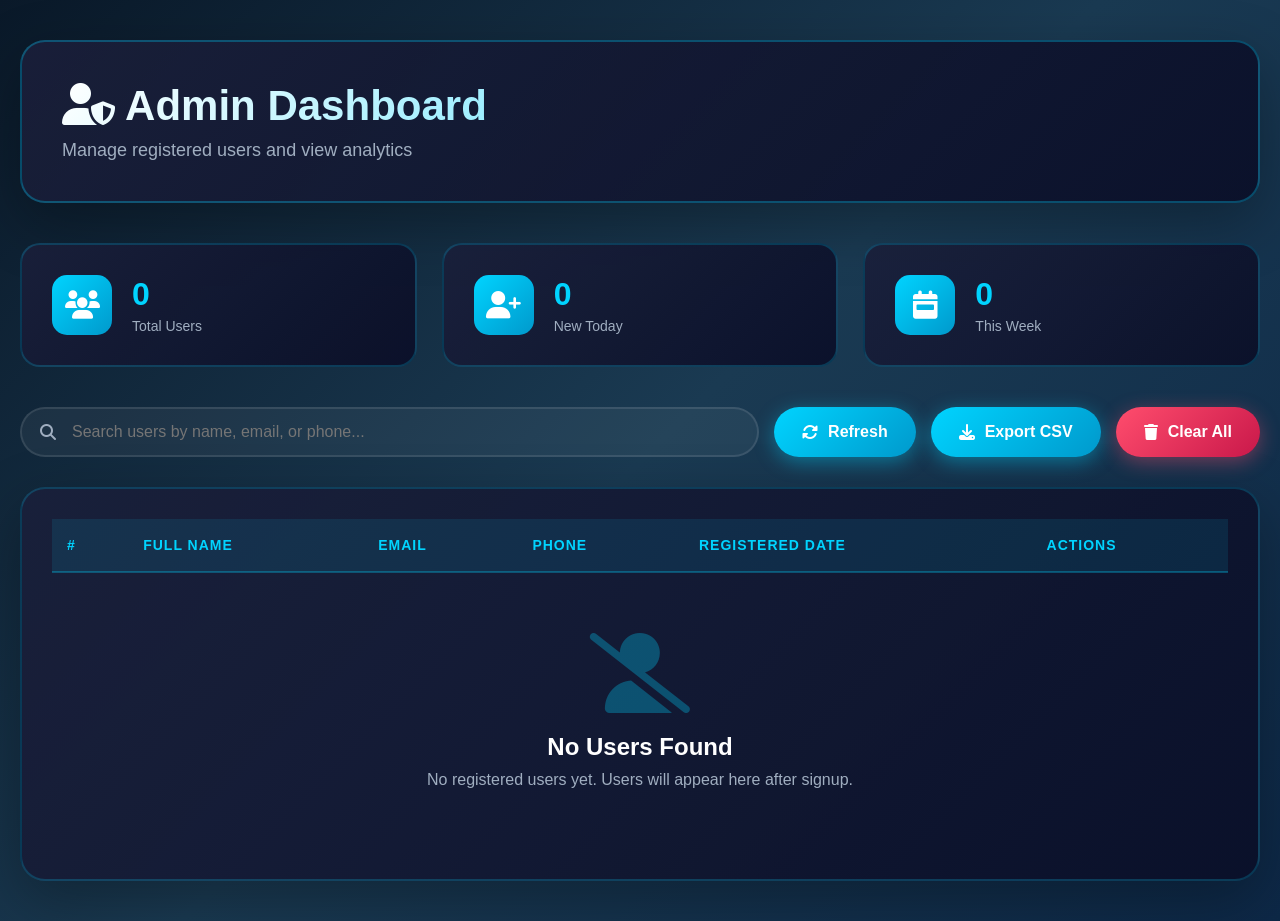
<file: admin.html>
<!DOCTYPE html>
<html lang="en">
<head>
    <meta charset="UTF-8">
    <meta name="viewport" content="width=device-width, initial-scale=1.0">
    <link rel="stylesheet" href="https://cdnjs.cloudflare.com/ajax/libs/font-awesome/6.5.1/css/all.min.css" 
          integrity="sha512-DTOQO9RWCH3ppGqcWaEA1BIZOC6xxalwEsw9c2QQeAIftl+Vegovlnee1c9QX4TctnWMn13TZye+giMm8e2LwA==" 
          crossorigin="anonymous" referrerpolicy="no-referrer" />
    <title>Admin Dashboard - Trinova Innovation</title>
    <style>
        * {
            margin: 0;
            padding: 0;
            box-sizing: border-box;
        }

        :root {
            --primary-color: #00d4ff;
            --secondary-color: #00a8e8;
            --dark-bg: #0a1929;
            --light-bg: #1e3a5f;
            --text-light: #ffffff;
            --text-gray: #a0aec0;
            --gradient-2: linear-gradient(135deg, #00d4ff 0%, #0099cc 100%);
        }

        body {
            font-family: 'Segoe UI', Tahoma, Geneva, Verdana, sans-serif;
            background: linear-gradient(135deg, #0a1929 0%, #1a3a52 50%, #0d2847 100%);
            color: var(--text-light);
            min-height: 100vh;
            padding: 40px 20px;
        }

        .container {
            max-width: 1400px;
            margin: 0 auto;
        }

        .header {
            background: linear-gradient(135deg, rgba(26, 31, 58, 0.9), rgba(10, 14, 39, 0.9));
            padding: 40px;
            border-radius: 25px;
            margin-bottom: 40px;
            border: 2px solid rgba(0, 212, 255, 0.3);
            box-shadow: 0 20px 60px rgba(0, 0, 0, 0.3);
        }

        .header h1 {
            font-size: 42px;
            font-weight: 900;
            margin-bottom: 10px;
            background: linear-gradient(135deg, #ffffff 0%, #00d4ff 100%);
            -webkit-background-clip: text;
            -webkit-text-fill-color: transparent;
        }

        .header p {
            color: var(--text-gray);
            font-size: 18px;
        }

        .stats-grid {
            display: grid;
            grid-template-columns: repeat(auto-fit, minmax(250px, 1fr));
            gap: 25px;
            margin-bottom: 40px;
        }

        .stat-card {
            background: linear-gradient(135deg, rgba(26, 31, 58, 0.9), rgba(10, 14, 39, 0.9));
            padding: 30px;
            border-radius: 20px;
            border: 2px solid rgba(0, 212, 255, 0.2);
            display: flex;
            align-items: center;
            gap: 20px;
            transition: all 0.3s ease;
        }

        .stat-card:hover {
            transform: translateY(-5px);
            border-color: var(--primary-color);
            box-shadow: 0 15px 40px rgba(0, 212, 255, 0.3);
        }

        .stat-icon {
            width: 60px;
            height: 60px;
            background: var(--gradient-2);
            border-radius: 15px;
            display: flex;
            align-items: center;
            justify-content: center;
            font-size: 28px;
        }

        .stat-info h3 {
            font-size: 32px;
            font-weight: 900;
            color: var(--primary-color);
            margin-bottom: 5px;
        }

        .stat-info p {
            color: var(--text-gray);
            font-size: 14px;
        }

        .actions {
            display: flex;
            gap: 15px;
            margin-bottom: 30px;
            flex-wrap: wrap;
        }

        .btn {
            padding: 14px 28px;
            border-radius: 50px;
            border: none;
            font-size: 16px;
            font-weight: 600;
            cursor: pointer;
            transition: all 0.3s ease;
            display: flex;
            align-items: center;
            gap: 10px;
        }

        .btn-primary {
            background: var(--gradient-2);
            color: white;
            box-shadow: 0 5px 20px rgba(0, 212, 255, 0.4);
        }

        .btn-primary:hover {
            transform: translateY(-3px);
            box-shadow: 0 8px 30px rgba(0, 212, 255, 0.6);
        }

        .btn-danger {
            background: linear-gradient(135deg, #ff4d6d 0%, #c9184a 100%);
            color: white;
            box-shadow: 0 5px 20px rgba(255, 77, 109, 0.4);
        }

        .btn-danger:hover {
            transform: translateY(-3px);
            box-shadow: 0 8px 30px rgba(255, 77, 109, 0.6);
        }

        .search-box {
            flex: 1;
            min-width: 300px;
            position: relative;
        }

        .search-box input {
            width: 100%;
            padding: 14px 20px 14px 50px;
            background: rgba(255, 255, 255, 0.05);
            border: 2px solid rgba(255, 255, 255, 0.1);
            border-radius: 50px;
            color: var(--text-light);
            font-size: 16px;
            outline: none;
            transition: all 0.3s ease;
        }

        .search-box input:focus {
            border-color: var(--primary-color);
            background: rgba(255, 255, 255, 0.08);
        }

        .search-box i {
            position: absolute;
            left: 20px;
            top: 50%;
            transform: translateY(-50%);
            color: var(--text-gray);
        }

        .table-container {
            background: linear-gradient(135deg, rgba(26, 31, 58, 0.9), rgba(10, 14, 39, 0.9));
            border-radius: 25px;
            padding: 30px;
            border: 2px solid rgba(0, 212, 255, 0.2);
            overflow-x: auto;
            box-shadow: 0 20px 60px rgba(0, 0, 0, 0.3);
        }

        table {
            width: 100%;
            border-collapse: collapse;
            min-width: 800px;
        }

        thead {
            background: rgba(0, 212, 255, 0.1);
        }

        th {
            padding: 18px 15px;
            text-align: left;
            font-weight: 700;
            color: var(--primary-color);
            border-bottom: 2px solid rgba(0, 212, 255, 0.3);
            font-size: 14px;
            text-transform: uppercase;
            letter-spacing: 1px;
        }

        td {
            padding: 18px 15px;
            border-bottom: 1px solid rgba(255, 255, 255, 0.05);
            color: var(--text-light);
        }

        tbody tr {
            transition: all 0.3s ease;
        }

        tbody tr:hover {
            background: rgba(0, 212, 255, 0.05);
        }

        .action-btns {
            display: flex;
            gap: 10px;
        }

        .icon-btn {
            width: 35px;
            height: 35px;
            border-radius: 8px;
            border: none;
            cursor: pointer;
            transition: all 0.3s ease;
            display: flex;
            align-items: center;
            justify-content: center;
        }

        .icon-btn.view {
            background: rgba(0, 212, 255, 0.2);
            color: var(--primary-color);
        }

        .icon-btn.view:hover {
            background: var(--primary-color);
            color: white;
        }

        .icon-btn.delete {
            background: rgba(255, 77, 109, 0.2);
            color: #ff4d6d;
        }

        .icon-btn.delete:hover {
            background: #ff4d6d;
            color: white;
        }

        .no-users {
            text-align: center;
            padding: 60px 20px;
            color: var(--text-gray);
        }

        .no-users i {
            font-size: 80px;
            color: rgba(0, 212, 255, 0.3);
            margin-bottom: 20px;
        }

        .no-users h3 {
            font-size: 24px;
            margin-bottom: 10px;
            color: var(--text-light);
        }

        /* Modal */
        .modal {
            display: none;
            position: fixed;
            top: 0;
            left: 0;
            width: 100%;
            height: 100%;
            background: rgba(0, 0, 0, 0.8);
            backdrop-filter: blur(5px);
            z-index: 1000;
            align-items: center;
            justify-content: center;
        }

        .modal.active {
            display: flex;
        }

        .modal-content {
            background: linear-gradient(135deg, rgba(26, 31, 58, 0.95), rgba(10, 14, 39, 0.95));
            padding: 40px;
            border-radius: 25px;
            max-width: 600px;
            width: 90%;
            border: 2px solid rgba(0, 212, 255, 0.3);
            box-shadow: 0 30px 80px rgba(0, 0, 0, 0.5);
            position: relative;
            animation: modalSlideIn 0.3s ease;
        }

        @keyframes modalSlideIn {
            from {
                opacity: 0;
                transform: translateY(-50px);
            }
            to {
                opacity: 1;
                transform: translateY(0);
            }
        }

        .modal-header {
            display: flex;
            justify-content: space-between;
            align-items: center;
            margin-bottom: 25px;
        }

        .modal-header h2 {
            font-size: 28px;
            background: linear-gradient(135deg, #ffffff 0%, #00d4ff 100%);
            -webkit-background-clip: text;
            -webkit-text-fill-color: transparent;
        }

        .close-btn {
            background: none;
            border: none;
            color: var(--text-gray);
            font-size: 28px;
            cursor: pointer;
            transition: color 0.3s;
        }

        .close-btn:hover {
            color: var(--primary-color);
        }

        .user-detail {
            margin-bottom: 20px;
            padding: 15px;
            background: rgba(0, 212, 255, 0.05);
            border-radius: 12px;
            border-left: 4px solid var(--primary-color);
        }

        .user-detail label {
            display: block;
            color: var(--text-gray);
            font-size: 13px;
            margin-bottom: 5px;
            text-transform: uppercase;
            letter-spacing: 1px;
        }

        .user-detail p {
            color: var(--text-light);
            font-size: 16px;
            font-weight: 500;
        }

        @media (max-width: 768px) {
            .header h1 {
                font-size: 32px;
            }

            .stats-grid {
                grid-template-columns: 1fr;
            }

            .actions {
                flex-direction: column;
            }

            .search-box {
                min-width: 100%;
            }

            table {
                font-size: 14px;
            }

            th, td {
                padding: 12px 8px;
            }
        }
    </style>
</head>
<body>
    <div class="container">
        <!-- Header -->
        <div class="header">
            <h1><i class="fas fa-user-shield"></i> Admin Dashboard</h1>
            <p>Manage registered users and view analytics</p>
        </div>

        <!-- Stats -->
        <div class="stats-grid">
            <div class="stat-card">
                <div class="stat-icon">
                    <i class="fas fa-users"></i>
                </div>
                <div class="stat-info">
                    <h3 id="totalUsers">0</h3>
                    <p>Total Users</p>
                </div>
            </div>
            <div class="stat-card">
                <div class="stat-icon">
                    <i class="fas fa-user-plus"></i>
                </div>
                <div class="stat-info">
                    <h3 id="todayUsers">0</h3>
                    <p>New Today</p>
                </div>
            </div>
            <div class="stat-card">
                <div class="stat-icon">
                    <i class="fas fa-calendar-week"></i>
                </div>
                <div class="stat-info">
                    <h3 id="weekUsers">0</h3>
                    <p>This Week</p>
                </div>
            </div>
        </div>

        <!-- Actions -->
        <div class="actions">
            <div class="search-box">
                <i class="fas fa-search"></i>
                <input type="text" id="searchInput" placeholder="Search users by name, email, or phone...">
            </div>
            <button class="btn btn-primary" onclick="refreshData()">
                <i class="fas fa-sync-alt"></i> Refresh
            </button>
            <button class="btn btn-primary" onclick="exportData()">
                <i class="fas fa-download"></i> Export CSV
            </button>
            <button class="btn btn-danger" onclick="clearAllData()">
                <i class="fas fa-trash"></i> Clear All
            </button>
        </div>

        <!-- Table -->
        <div class="table-container">
            <table id="usersTable">
                <thead>
                    <tr>
                        <th>#</th>
                        <th>Full Name</th>
                        <th>Email</th>
                        <th>Phone</th>
                        <th>Registered Date</th>
                        <th>Actions</th>
                    </tr>
                </thead>
                <tbody id="tableBody">
                    <!-- Data will be inserted here -->
                </tbody>
            </table>
            <div id="noUsers" class="no-users" style="display: none;">
                <i class="fas fa-user-slash"></i>
                <h3>No Users Found</h3>
                <p>No registered users yet. Users will appear here after signup.</p>
            </div>
        </div>
    </div>

    <!-- Modal -->
    <div id="userModal" class="modal">
        <div class="modal-content">
            <div class="modal-header">
                <h2>User Details</h2>
                <button class="close-btn" onclick="closeModal()">&times;</button>
            </div>
            <div id="modalBody">
                <!-- User details will be inserted here -->
            </div>
        </div>
    </div>

    <script>
        // Load and display users
        function loadUsers() {
            const users = JSON.parse(localStorage.getItem('trinovaUsers') || '[]');
            const tableBody = document.getElementById('tableBody');
            const noUsers = document.getElementById('noUsers');
            const searchInput = document.getElementById('searchInput').value.toLowerCase();

            // Filter users based on search
            const filteredUsers = users.filter(user => 
                user.fullname.toLowerCase().includes(searchInput) ||
                user.email.toLowerCase().includes(searchInput) ||
                user.phone.toLowerCase().includes(searchInput)
            );

            // Update stats
            document.getElementById('totalUsers').textContent = users.length;
            
            const today = new Date().setHours(0, 0, 0, 0);
            const todayUsers = users.filter(u => new Date(u.createdAt).setHours(0, 0, 0, 0) === today);
            document.getElementById('todayUsers').textContent = todayUsers.length;

            const weekAgo = new Date(Date.now() - 7 * 24 * 60 * 60 * 1000);
            const weekUsers = users.filter(u => new Date(u.createdAt) >= weekAgo);
            document.getElementById('weekUsers').textContent = weekUsers.length;

            // Display users
            if (filteredUsers.length === 0) {
                tableBody.innerHTML = '';
                noUsers.style.display = 'block';
                return;
            }

            noUsers.style.display = 'none';
            tableBody.innerHTML = filteredUsers.map((user, index) => `
                <tr>
                    <td>${index + 1}</td>
                    <td>${user.fullname}</td>
                    <td>${user.email}</td>
                    <td>${user.phone}</td>
                    <td>${new Date(user.createdAt).toLocaleDateString()}</td>
                    <td>
                        <div class="action-btns">
                            <button class="icon-btn view" onclick="viewUser(${users.indexOf(user)})" title="View Details">
                                <i class="fas fa-eye"></i>
                            </button>
                            <button class="icon-btn delete" onclick="deleteUser(${users.indexOf(user)})" title="Delete User">
                                <i class="fas fa-trash"></i>
                            </button>
                        </div>
                    </td>
                </tr>
            `).join('');
        }

        // View user details
        function viewUser(index) {
            const users = JSON.parse(localStorage.getItem('trinovaUsers') || '[]');
            const user = users[index];
            
            document.getElementById('modalBody').innerHTML = `
                <div class="user-detail">
                    <label>Full Name</label>
                    <p>${user.fullname}</p>
                </div>
                <div class="user-detail">
                    <label>Email Address</label>
                    <p>${user.email}</p>
                </div>
                <div class="user-detail">
                    <label>Phone Number</label>
                    <p>${user.phone}</p>
                </div>
                <div class="user-detail">
                    <label>Delivery Address</label>
                    <p>${user.address}</p>
                </div>
                <div class="user-detail">
                    <label>Registration Date</label>
                    <p>${new Date(user.createdAt).toLocaleString()}</p>
                </div>
            `;
            
            document.getElementById('userModal').classList.add('active');
        }

        // Close modal
        function closeModal() {
            document.getElementById('userModal').classList.remove('active');
        }

        // Delete user
        function deleteUser(index) {
            if (confirm('Are you sure you want to delete this user?')) {
                let users = JSON.parse(localStorage.getItem('trinovaUsers') || '[]');
                users.splice(index, 1);
                localStorage.setItem('trinovaUsers', JSON.stringify(users));
                loadUsers();
            }
        }

        // Clear all data
        function clearAllData() {
            if (confirm('⚠️ WARNING: This will delete ALL user data permanently. Are you sure?')) {
                if (confirm('This action cannot be undone. Continue?')) {
                    localStorage.removeItem('trinovaUsers');
                    loadUsers();
                    alert('All user data has been cleared.');
                }
            }
        }

        // Refresh data
        function refreshData() {
            loadUsers();
            alert('Data refreshed successfully!');
        }

        // Export to CSV
        function exportData() {
            const users = JSON.parse(localStorage.getItem('trinovaUsers') || '[]');
            
            if (users.length === 0) {
                alert('No data to export!');
                return;
            }

            let csv = 'Full Name,Email,Phone,Address,Registration Date\n';
            users.forEach(user => {
                csv += `"${user.fullname}","${user.email}","${user.phone}","${user.address}","${new Date(user.createdAt).toLocaleString()}"\n`;
            });

            const blob = new Blob([csv], { type: 'text/csv' });
            const url = window.URL.createObjectURL(blob);
            const a = document.createElement('a');
            a.href = url;
            a.download = `trinova_users_${new Date().toISOString().split('T')[0]}.csv`;
            a.click();
            window.URL.revokeObjectURL(url);
        }

        // Search functionality
        document.getElementById('searchInput').addEventListener('input', loadUsers);

        // Close modal on outside click
        document.getElementById('userModal').addEventListener('click', function(e) {
            if (e.target === this) {
                closeModal();
            }
        });

        // Initial load
        loadUsers();
    </script>
</body>
</html>
</file>
